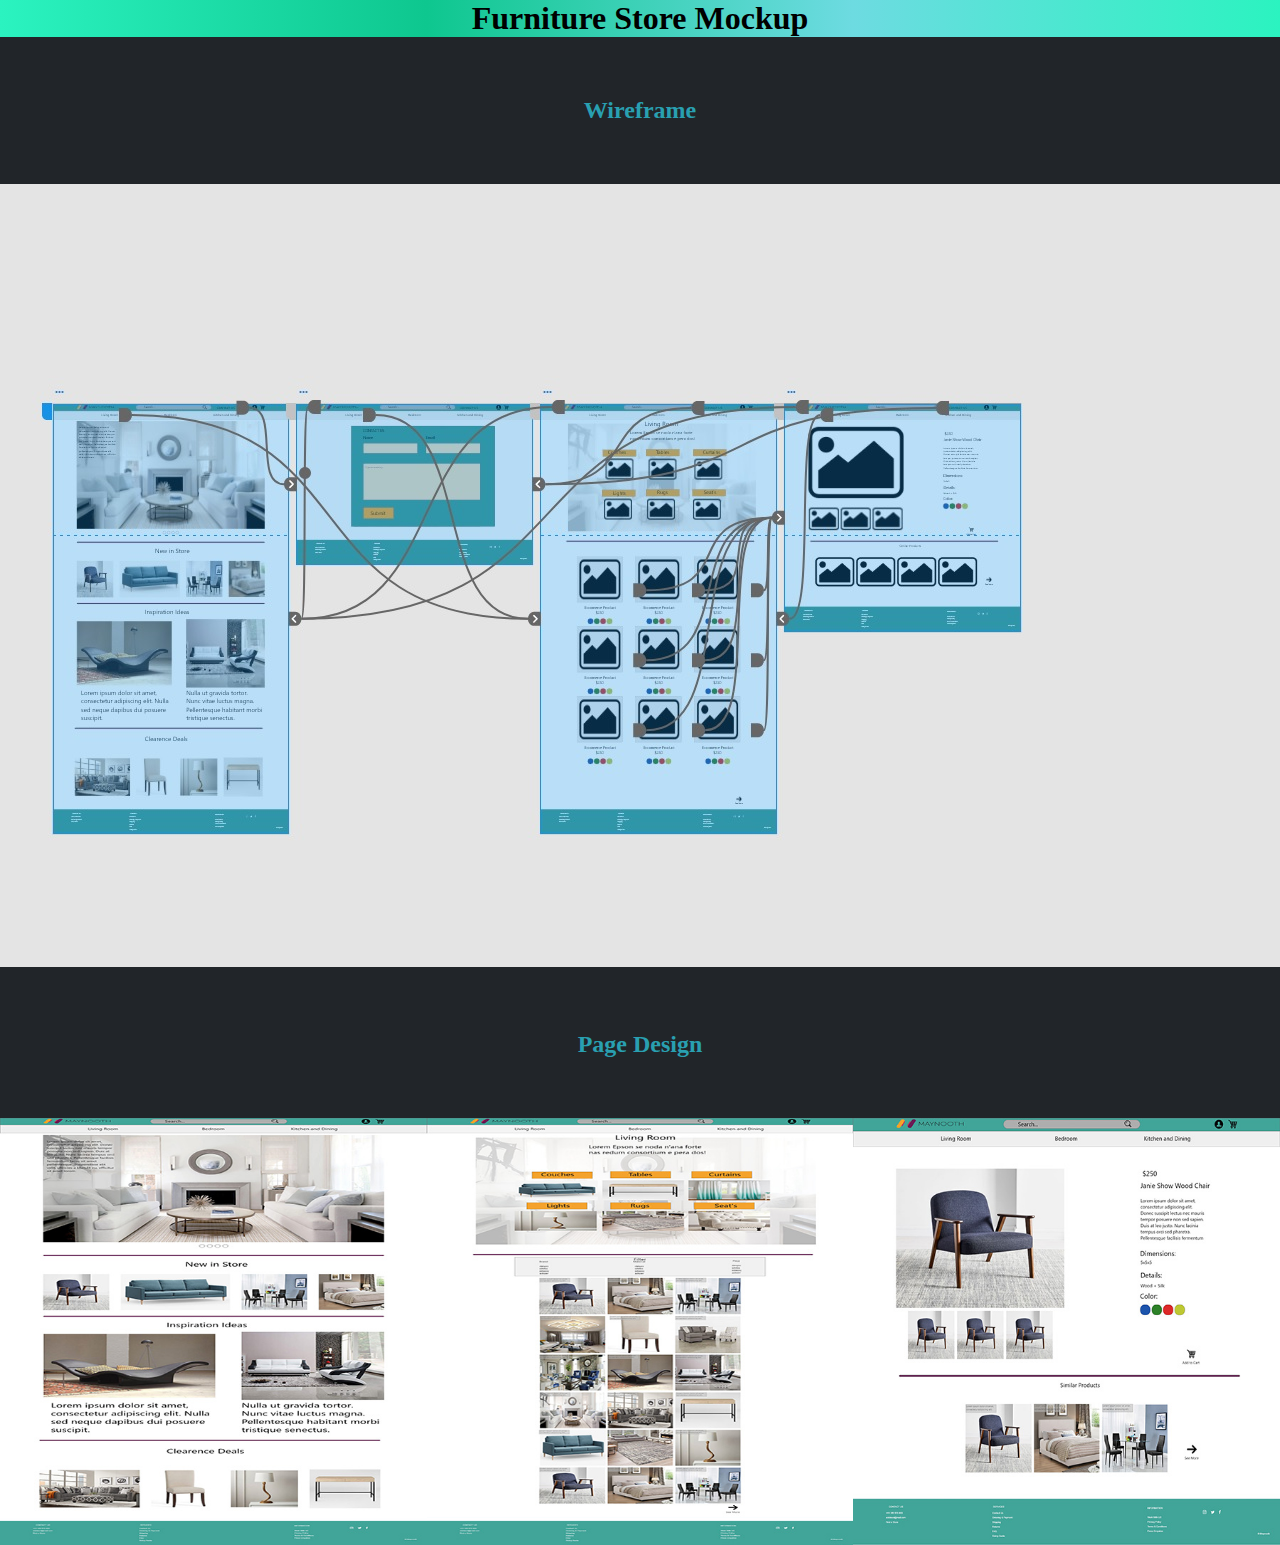
<file: projects/furniture/furniture.html>
<!DOCTYPE html>
<html lang="en">
<head>
    <meta charset="UTF-8">
    <meta http-equiv="X-UA-Compatible" content="IE=edge">
    <meta name="viewport" content="width=device-width, initial-scale=1.0">
    <title>Projects_Furniture_Mockup</title>
    <link rel="stylesheet" href="../../css/style.css">
    
    
</head>
<body>
    <div class="main_project">
        <div class="work-title">
        <h1 class="projects_page_title">Furniture Store Mockup</h1>
        </div>
        <h2 class="project_page_design">Wireframe</h2>
        <div class="video">
        <img src="wireframe.jpg">
</div>
<h2 class="project_page_design">Page Design</h2>
<div class = "images"> 
<img src="1.jpg">
<img src="2.jpg">
<img src="3.jpg">
    </div>
    </div>
</body>
</html>
</file>
<file: css/style.css>
* {
	font-family: "Roboto";
	margin: 0;
	overflow-x: hidden;
}

.header-area {
	z-index: 1;
	width: 100%;
	position: absolute;
}



.nav-link {
	color: rgb(1, 129, 129) !important;
	font-family: "Roboto";
}

.nav-item {
	margin-left: 20px;
}

.nav-link:hover {
	color: white !important;
	-webkit-transition: color 0.5s ease-out;
	-moz-transition: color 0.5s ease-out;
	-o-transition: color 0.5s ease-out;
	-ms-transition: color 0.5s ease-out;
	transition: color 1s ease-out;
	border: 1px solid teal;
}

.main-text {
	padding-top: 7rem;
	z-index: 1;
}

.main-text h1 span {
	color: rgb(61, 19, 138);
	animation: text .25s;
}

.main-text h1 span {
	color: black;
	animation: text 2s;
}

@keyframes text {
	0% {
		opacity: 0%;
		color: #8f0fc2;
	}
	10% {
		opacity: 10%;
		color: #8f0fc2;
	}
	20% {
		opacity: 20%;
		color: #8f0fc2;
	}
	30% {
		opacity: 30%;
		color: #8f0fc2;
	}
	40% {
		opacity: 40%;
		color: #3d029b;
	}
	50% {
		opacity: 50%;
		color: #3d029b;
	}
	60% {
		opacity: 60%;
		color: #3d029b;
	}
	70% {
		opacity: 70%;
		color: #3d029b;
	}
	80% {
		opacity: 80%;
		color: #17003d;
	}
	90% {
		opacity: 90%;
		color: #17003d;
	}
	100% {
		Opacity: 100%;
		color: #17003d;
	}
}

.contact-btn {
	background-color: #212529;
	color: #2bf3c0;
}

.separate {
	color: rgb(1, 129, 129)
}

.animation-area {
	background: linear-gradient(to left, #2bf3c0, #6ddbe1, #0ec78f, #2bf3c0);
	width: 100%;
	height: 500px;
}

.box-area {
	position: absolute;
	top: 0;
	left: 0;
	width: 100%;
	height: 500px;
	overflow: hidden;
}

.box-area li {
	position: absolute;
	display: block;
	list-style: none;
	width: 25px;
	height: 25px;
	background: rgba(43, 12, 214, 0.2);
	animation: animate 20s linear infinite;
	top: 400px;
}

.box-area li:nth-child(1) {
	left: 86%;
	width: 30px;
	height: 30px;
	animation-duration: 2.5s;
	background-color: khaki;
}

.box-area li:nth-child(2) {
	left: 12%;
	width: 30px;
	height: 30px;
	animation-delay: .5s;
	animation-duration: 3s;
	background-color: red;
}

.box-area li:nth-child(3) {
	left: 70%;
	width: 30px;
	height: 30px;
	animation-delay: .10s;
	background-color: blue;
}

.box-area li:nth-child(4) {
	left: 42%;
	width: 30px;
	height: 30px;
	animation-duration: 4s;
	background-color: rgb(158, 29, 158);
}

.box-area li:nth-child(5) {
	left: 65%;
	width: 40px;
	height: 40px;
	animation-duration: 3s;
	background-color: rgb(36, 128, 82);
}

.box-area li:nth-child(6) {
	left: 15%;
	width: 110px;
	height: 110px;
	background-color: rgb(29, 158, 119);
}

@keyframes animate {
	0% {
		transform: translateY(0) rotate(0deg);
		opacity: 1;
	}
	100% {
		transform: translateY(-400px) rotate(360deg);
		opacity: 0;
	}
}

.main-text {
	color: rgb(0, 0, 0);
	margin-top: 20px;
}

.site-about {
	padding: 60px;
	background-color: #212529;
}

.about-title {
	color: rgb(1, 129, 129);
}

.about-text {
	border: 1px solid teal;
}

.para {
	font-family: "lato";
	font-size: 25px;
	color: rgb(1, 129, 129);
}

.services {
	background: linear-gradient(to left, #2bf3c0, #6ddbe1, #0ec78f, #2bf3c0);
	padding-bottom: 60px;
}

#services-nav {
	color: #00221C;
	margin-top: 60px;
}

.service-area {
	background: linear-gradient(to left, #2bf3c0, #6ddbe1, #0ec78f, #2bf3c0);
}

.section-text {
	margin-bottom: 60px;
	color: teal;
}

.card-body {
	border: 1px solid black;
	background-color: #29A0B1;
}

.card-text {
	font-family: "lato";
	color: #212529;
}

.project-area {
	color: rgb(1, 129, 129);
	background-color: #212529;
	padding-top: 60px;
	padding-bottom: 60px;
}

.button-group {
	text-align: center;
	color: rgb(1, 129, 129);
}

.buttons {
	color: black;
}

.btn-success {
	background-color: rgb(1, 129, 129);
}

.project-title {
	text-align: center;
}

.bot-info {
	font-family: "Lato";
}

.project-area .button-group button {
	border: none;
	font: normal 500 16px/130px;
	text-transform: uppercase;
}

.project-area .button-group button+button {
	padding-bottom: 3px;
}

.project-area .grid .our-project>title h4 {
	font: normal 700 25px/12px;
}

.bottom-border a {
	color: black;
}

.title {
	background-color: rgb(1, 129, 129);
	border: 1px solid black;
	color: #212529;
	margin-bottom: 15px;
}

.contact {
	background: linear-gradient(to left, #2bf3c0, #6ddbe1, #0ec78f, #2bf3c0);
}



.contact h2 {
	text-align: center;
}

.contact p {
	font-family: "lato";
	text-align: center;
}

.email {
	color: black;
}

.footer-area {
	padding-bottom: 1px;
	background-color: #212529;
}



/*Projects pages */
.main_project {
	background-color: #212529;
}



.video {
	text-align: center;
	margin-bottom: 60px;
}


.images{
	display: flex;
	justify-content: space-between;
}

.work-title {
	background: linear-gradient(to left, #2bf3c0, #6ddbe1, #0ec78f, #2bf3c0);
	margin-bottom: 60px;
	text-align: center;
	
}

.products_page_title {
	text-align: center;
	color: #29A0B1;
	
}

 .project_page_design {
	text-align: center;
	margin-bottom: 60px;
	color: #29A0B1;
}
</file>
